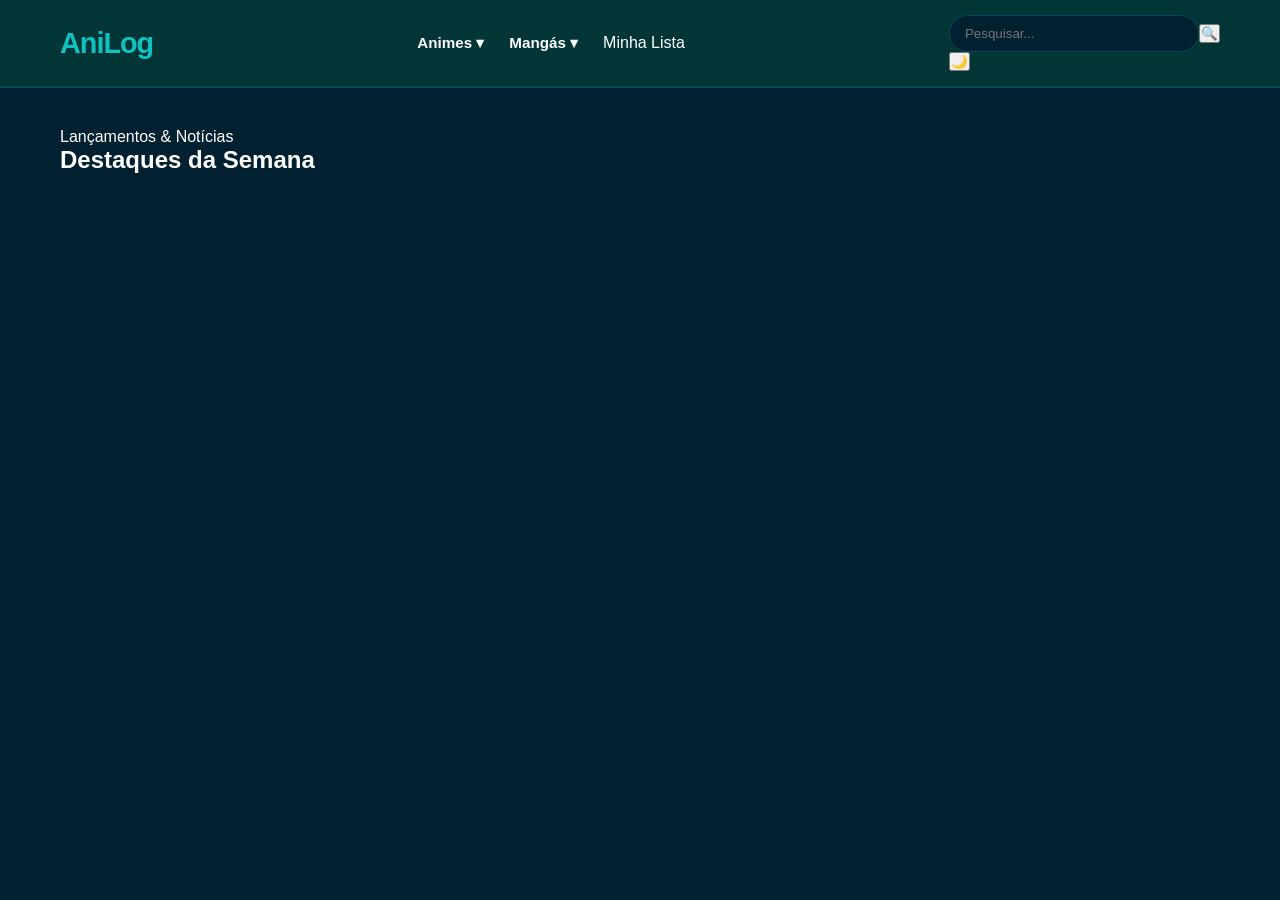
<file: index.html>
<!DOCTYPE html>
<html lang="pt-br" data-tema="dark">
<head>
    <meta charset="UTF-8">
    <meta name="viewport" content="width=device-width, initial-scale=1.0">
    <title>AniLog | Seu Portal de Animes</title>
    <link rel="stylesheet" href="style.css">
</head>
<body>

    <header class="main-header">
        <div class="nav-container">
            <h1 class="logo" onclick="window.location.reload()">AniLog</h1>
            
            <nav class="navbar">
                <ul class="nav-links">
                    <li class="dropdown">
                        <a href="#" class="nav-item" onclick="mostrarSecao('anime')">Animes ▾</a>
                        <ul class="dropdown-menu">
                            <li><a href="#" onclick="filtrar('top', 'anime')">Mais Populares</a></li>
                            <li><a href="#" onclick="filtrar('seasons/now', 'anime')">Nova Temporada</a></li>
                            <li><a href="#" onclick="abrirModalCategorias('anime')">Categorias (Gêneros)</a></li>
                        </ul>
                    </li>

                    <li class="dropdown">
                        <a href="#" class="nav-item" onclick="mostrarSecao('manga')">Mangás ▾</a>
                        <ul class="dropdown-menu">
                            <li><a href="#" onclick="filtrar('top', 'manga')">Mais Populares</a></li>
                            <li><a href="#" onclick="abrirModalCategorias('manga')">Categorias</a></li>
                        </ul>
                    </li>

                    <li><a href="lista.html">Minha Lista</a></li>
                </ul>
            </nav>

            <div class="nav-right">
                <div class="busca-box">
                    <input type="text" id="inputBusca" placeholder="Pesquisar...">
                    <button onclick="realizarBusca()">🔍</button>
                </div>
                <button id="btn-tema" class="tema-toggle" onclick="alternarTema()">🌙</button>
            </div>
        </div>
    </header>

    <main>
        <section id="secao-destaque" class="destaque-wrapper">
            <div class="container">
                <div class="sessao-titulo">
                    <span>Lançamentos & Notícias</span>
                    <h2>Destaques da Semana</h2>
                </div>
                <div id="anime-destaque">
                    </div>
            </div>
        </section>

        <section id="secao-explorar" class="conteudo-principal hidden">
            <div class="container">
                <div class="header-grid">
                    <h2 id="titulo-pagina-atual">Animes Populares</h2>
                </div>

                <div id="container-cards" class="grid-animes">
                    </div>

                <div id="paginacao" class="paginacao-container">
                    </div>
            </div>
        </section>
    </main>

    <div id="modal-avaliacao" class="modal hidden">
        <div class="modal-content">
            <div class="modal-header">
                <h3>Adicionar à Lista</h3>
                <button onclick="fecharModal()" class="close-btn">&times;</button>
            </div>
            <div class="modal-body">
                <div id="anime-info-modal"></div>
                <label>Sua Nota (0-10):</label>
                <input type="number" id="nota-anime" min="0" max="10" step="0.5">
                <label>O que achou?</label>
                <textarea id="comentario-anime" placeholder="Escreva sua opinião..."></textarea>
                <button class="btn-salvar" onclick="salvarNaLista()">Salvar na Minha Lista</button>
            </div>
        </div>
    </div>

    <div id="modal-categorias" class="modal hidden">
        <div class="modal-content">
            <h3>Escolha um Gênero</h3>
            <div id="lista-generos" class="generos-grid"></div>
            <button onclick="fecharModalCategorias()" class="btn-fechar">Fechar</button>
        </div>
    </div>

    <script src="js.js"></script>
</body>
</html>
</file>
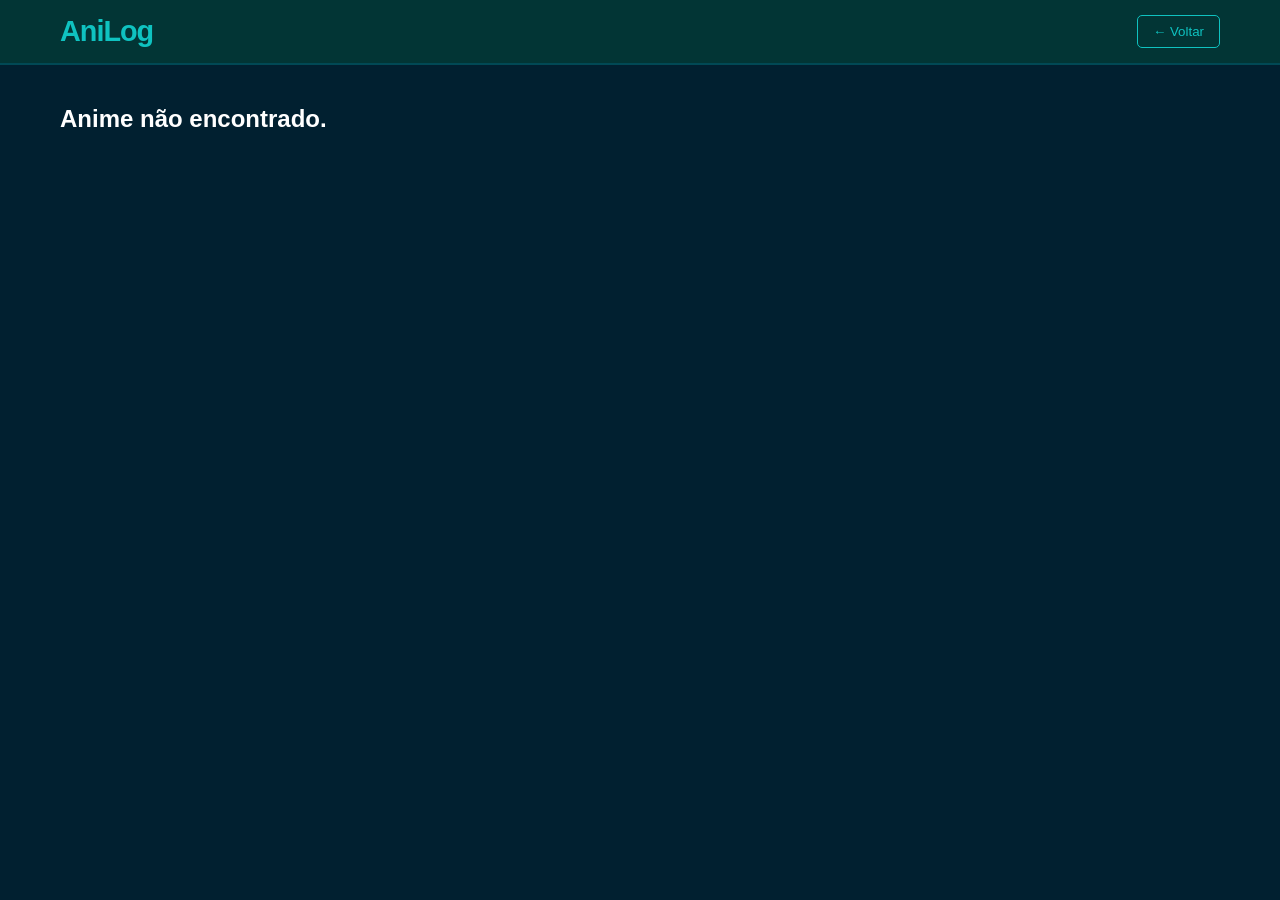
<file: destaque.html>
<!DOCTYPE html>
<html lang="pt-br">
<head>
    <meta charset="UTF-8">
    <meta name="viewport" content="width=device-width, initial-scale=1.0">
    <title>AniLog | Detalhes do Anime</title>
    <link rel="stylesheet" href="style.css"> <link rel="stylesheet" href="destaque.css">
</head>
<body>
    <header class="main-header">
        <div class="nav-container">
            <h1 class="logo" onclick="window.location.href='index.html'">AniLog</h1>
            <button class="btn-voltar" onclick="window.history.back()">← Voltar</button>
        </div>
    </header>

    <main id="detalhes-container" class="container">
        <div class="loading">Carregando informações exclusivas...</div>
    </main>

    <script src="destaque.js"></script>
</body>
</html>
</file>
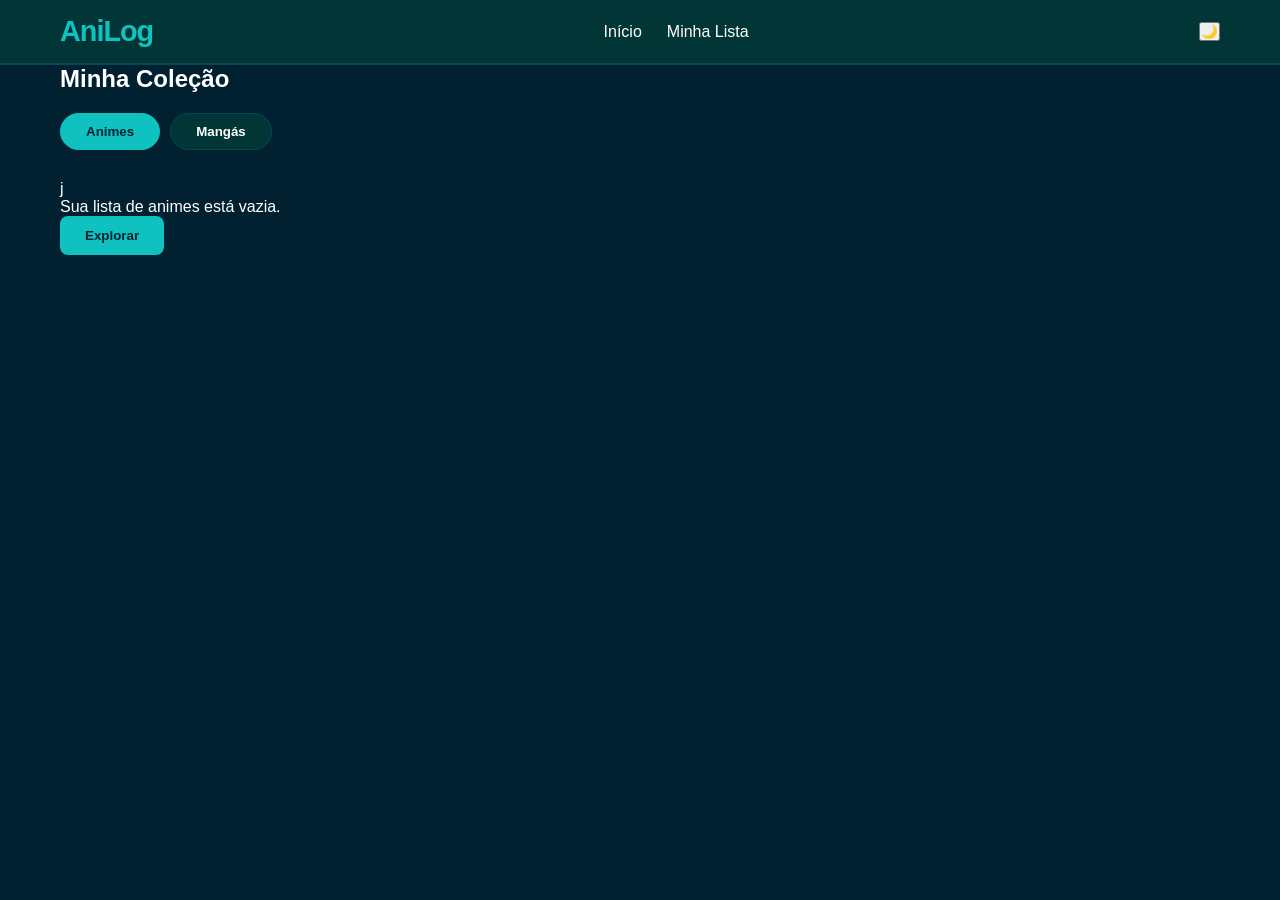
<file: lista.html>
<!DOCTYPE html>
<html lang="pt-br" data-tema="dark">
<head>
    <meta charset="UTF-8">
    <meta name="viewport" content="width=device-width, initial-scale=1.0">
    <title>AniLog | Minha Lista</title>
    <link rel="stylesheet" href="style.css">
    <link rel="stylesheet" href="lista.css">
</head>
<body>
    <header class="main-header">
        <div class="nav-container">
            <h1 class="logo" onclick="window.location.href='index.html'">AniLog</h1>
            <nav class="navbar">
                <ul class="nav-links">
                    <li><a href="index.html">Início</a></li>
                    <li><a href="lista.html" class="ativo">Minha Lista</a></li>
                </ul>
            </nav>
            <button id="btn-tema" class="tema-toggle" onclick="alternarTema()">🌙</button>
        </div>
    </header>

    <main class="container">
        <div class="header-lista">
            <h2>Minha Coleção</h2>
            <div class="abas-container">
                <button class="aba-btn active" onclick="trocarAba('anime')">Animes</button>
                <button class="aba-btn" onclick="trocarAba('manga')">Mangás</button>
            </div>
        </div>

        <div id="grid-minha-lista" class="grid-animes">
            </div>

        <div id="lista-vazia" class="hidden">
            <div class="aviso-vazio">
                <span>j</span>
                <p id="msg-vazia">Sua lista de animes está vazia.</p>
                <button class="btn-primario" onclick="window.location.href='index.html'">Explorar</button>
            </div>
        </div>
    </main>

    <script src="lista.js"></script>
</body>
</html>
</file>
<file: style.css>
:root {
    --cor-fundo: #012030;
    --cor-card: #023535;
    --cor-primaria: #0FC2C0;
    --cor-texto: #ffffff;
    --cor-borda: #014955;
    --cor-detalhe: #008F8C;
}

[data-tema="light"] {
    --cor-fundo: #f0f2f5;
    --cor-card: #ffffff;
    --cor-primaria: #008F8C;
    --cor-texto: #012030;
    --cor-borda: #ced4da;
}

* { margin: 0; padding: 0; box-sizing: border-box; font-family: 'Segoe UI', Tahoma, Geneva, Verdana, sans-serif; }
body { background-color: var(--cor-fundo); color: var(--cor-texto); overflow-x: hidden; transition: 0.3s; }
.container { max-width: 1200px; margin: 0 auto; padding: 0 20px; }
a { text-decoration: none; color: inherit; }
ul { list-style: none; }
.hidden { display: none !important; }

/* NAVBAR PRINCIPAL */
.main-header { 
    background: var(--cor-card); 
    border-bottom: 2px solid var(--cor-borda); 
    padding: 15px 0; 
    position: sticky; 
    top: 0; 
    z-index: 1000; 
}

.nav-container { 
    display: flex; 
    align-items: center; 
    justify-content: space-between; 
    max-width: 1200px; 
    margin: 0 auto; 
    padding: 0 20px; 
}

.logo { font-size: 1.8rem; font-weight: 800; color: var(--cor-primaria); cursor: pointer; letter-spacing: -1px; }

.nav-links { display: flex; gap: 25px; align-items: center; }
.nav-item { font-weight: 600; font-size: 0.95rem; transition: 0.3s; padding: 8px 0; cursor: pointer; }
.nav-item:hover { color: var(--cor-primaria); }

/* DROPDOWN */
.dropdown { position: relative; }
.dropdown-menu { 
    position: absolute; 
    top: 100%; 
    left: 0; 
    background: var(--cor-card); 
    border: 1px solid var(--cor-borda); 
    min-width: 180px; 
    border-radius: 8px; 
    display: none; 
    box-shadow: 0 8px 15px rgba(0,0,0,0.3); 
}
.dropdown:hover .dropdown-menu { display: block; }
.dropdown-menu li a { display: block; padding: 12px 15px; font-size: 0.85rem; transition: 0.2s; }
.dropdown-menu li a:hover { background: var(--cor-borda); color: var(--cor-primaria); }

/* BUSCA */
.busca-box { position: relative; display: flex; align-items: center; }
.busca-box input { 
    background: var(--cor-fundo); 
    border: 1px solid var(--cor-borda); 
    color: white; 
    padding: 10px 15px; 
    border-radius: 20px; 
    width: 250px; 
    outline: none; 
    transition: 0.3s; 
}
.busca-box input:focus { border-color: var(--cor-primaria); width: 300px; }

/* SEÇÃO DESTAQUE */
#secao-destaque { padding: 40px 0; }
.destaque-container {
    display: grid;
    grid-template-columns: 220px 1fr 1.5fr;
    gap: 30px;
    padding: 30px;
    background: linear-gradient(135deg, var(--cor-card) 0%, #011520 100%);
    border-radius: 20px;
    border: 1px solid var(--cor-borda);
}

.destaque-capa img { width: 100%; height: 100%; object-fit: cover; border-radius: 12px; }
.destaque-info h2 { font-size: 2rem; margin-bottom: 15px; color: var(--cor-primaria); }
.destaque-sinopse { font-size: 0.95rem; color: #ccc; line-height: 1.6; margin-bottom: 20px; }

/* BOTÕES */
.btn-primario { 
    background: var(--cor-primaria); 
    color: var(--cor-fundo); 
    border: none; 
    padding: 12px 25px; 
    border-radius: 8px; 
    font-weight: bold; 
    cursor: pointer; 
    transition: 0.3s; 
}
.btn-primario:hover { transform: scale(1.05); filter: brightness(1.1); }

/* GRID DE ANIMES */
.grid-animes { 
    display: grid; 
    grid-template-columns: repeat(auto-fill, minmax(180px, 1fr)); 
    gap: 25px; 
    margin-top: 30px; 
}

.card { 
    background: var(--cor-card); 
    border-radius: 12px; 
    overflow: hidden; 
    position: relative; 
    transition: 0.3s; 
    border: 1px solid var(--cor-borda);
}
.card:hover { transform: translateY(-10px); box-shadow: 0 10px 20px rgba(0,0,0,0.4); }
.card img { width: 100%; height: 260px; object-fit: cover; cursor: pointer; }
.card-content { padding: 15px; text-align: center; }
.card-content h4 { font-size: 0.9rem; white-space: nowrap; overflow: hidden; text-overflow: ellipsis; }

.btn-add-card {
    position: absolute;
    top: 10px;
    right: 10px;
    background: var(--cor-primaria);
    color: var(--cor-fundo);
    border: none;
    width: 32px;
    height: 32px;
    border-radius: 50%;
    font-size: 1.5rem;
    cursor: pointer;
    z-index: 10;
    font-weight: bold;
}

/* MODAIS */
.modal { 
    position: fixed; 
    top: 0; left: 0; width: 100%; height: 100%; 
    background: rgba(0,0,0,0.8); 
    display: flex; align-items: center; justify-content: center; 
    z-index: 2000; 
}
.modal-content { 
    background: var(--cor-card); 
    padding: 30px; 
    border-radius: 15px; 
    width: 90%; max-width: 500px; 
    border: 1px solid var(--cor-borda); 
}
.modal-body label { display: block; margin: 15px 0 5px; color: var(--cor-primaria); font-weight: bold; }
.modal-body input, .modal-body textarea { 
    width: 100%; padding: 12px; background: var(--cor-fundo); 
    border: 1px solid var(--cor-borda); border-radius: 8px; color: white; 
}

/* --- RESPONSIVIDADE FINAL CORRIGIDA --- */
@media (max-width: 1024px) {
    .destaque-container { grid-template-columns: 200px 1fr; }
    .destaque-media { display: none; } /* Esconde o player grande em tablets */
}

@media (max-width: 900px) {
    .nav-container { flex-wrap: wrap; justify-content: center; gap: 15px; }
    .nav-links { order: 2; width: 100%; justify-content: center; gap: 15px; }
    .busca-box { order: 3; width: 100%; }
    .busca-box input { width: 100%; }
    
    .destaque-container { grid-template-columns: 1fr; text-align: center; }
    .destaque-capa { display: none; }
}

@media (max-width: 480px) {
    .logo { font-size: 1.4rem; }
    .nav-item { font-size: 0.8rem; }
    .grid-animes { grid-template-columns: repeat(auto-fill, minmax(140px, 1fr)); gap: 15px; }
    .card img { height: 200px; }
}
</file>
<file: destaque.css>
/* --- LAYOUT PRINCIPAL --- */
#detalhes-container {
    padding: 40px 20px;
    animation: fadeIn 0.5s ease;
}

@keyframes fadeIn { from { opacity: 0; } to { opacity: 1; } }

/* Cabeçalho de Detalhes (Vídeo + Info) */
.detalhes-header {
    display: grid;
    grid-template-columns: 1fr 1.5fr;
    gap: 40px;
    background: var(--cor-card);
    padding: 30px;
    border-radius: 20px;
    border: 1px solid var(--cor-borda);
    box-shadow: 0 10px 30px rgba(0,0,0,0.5);
}

.info-principal h2 {
    font-size: 2.5rem;
    color: var(--cor-primaria);
    margin-bottom: 15px;
}

.tags-meta {
    display: flex;
    gap: 15px;
    margin-bottom: 20px;
    flex-wrap: wrap;
}

.tag-item {
    background: var(--cor-fundo);
    padding: 5px 12px;
    border-radius: 5px;
    font-size: 0.85rem;
    border: 1px solid var(--cor-borda);
    color: var(--cor-primaria);
}

.sinopse-box h3 { margin-bottom: 10px; color: var(--cor-primaria); }
.sinopse-box p { line-height: 1.8; color: #ccc; font-size: 1rem; }

/* Player de Vídeo */
.video-player {
    background: #000;
    border-radius: 15px;
    overflow: hidden;
    height: 350px;
    box-shadow: 0 5px 20px rgba(0,0,0,0.8);
}

.video-player iframe { width: 100%; height: 100%; border: none; }

/* --- SEÇÃO DE ELENCO E PERSONAGENS --- */
.secao-secundaria {
    margin-top: 50px;
    display: grid;
    grid-template-columns: 2fr 1fr;
    gap: 40px;
}

.grid-personagens {
    display: grid;
    grid-template-columns: repeat(auto-fill, minmax(120px, 1fr));
    gap: 20px;
    margin-top: 20px;
}

.personagem-card {
    text-align: center;
}

.personagem-card img {
    width: 100%;
    height: 150px;
    object-fit: cover;
    border-radius: 10px;
    margin-bottom: 8px;
    border: 1px solid var(--cor-borda);
}

.personagem-card span { font-size: 0.8rem; display: block; font-weight: bold; }

/* --- RESPONSIVIDADE --- */
@media (max-width: 900px) {
    .detalhes-header, .secao-secundaria {
        grid-template-columns: 1fr;
    }
    .video-player { height: 250px; order: -1; } /* Vídeo vai pra cima no celular */
}

.btn-voltar {
    background: transparent;
    border: 1px solid var(--cor-primaria);
    color: var(--cor-primaria);
    padding: 8px 15px;
    border-radius: 5px;
    cursor: pointer;
}
</file>
<file: lista.css>
/* --- ESTILO DAS ABAS --- */
.abas-container {
    display: flex;
    gap: 10px;
    margin-top: 20px;
}

.aba-btn {
    background: var(--cor-card);
    border: 1px solid var(--cor-borda);
    color: var(--cor-texto);
    padding: 10px 25px;
    border-radius: 30px;
    cursor: pointer;
    font-weight: bold;
    transition: 0.3s;
}

.aba-btn.active {
    background: var(--cor-primaria);
    color: var(--cor-fundo);
    border-color: var(--cor-primaria);
}

.aba-btn:hover:not(.active) {
    border-color: var(--cor-primaria);
}

/* --- CARDS DA LISTA --- */
.card-lista {
    position: relative;
    background: var(--cor-card);
    border-radius: 12px;
    overflow: hidden;
    animation: fadeIn 0.4s ease;
}

@keyframes fadeIn { from { opacity: 0; transform: translateY(10px); } to { opacity: 1; transform: translateY(0); } }

.nota-badge {
    position: absolute;
    top: 10px;
    left: 10px;
    background: var(--cor-primaria);
    color: var(--cor-fundo);
    padding: 4px 8px;
    border-radius: 5px;
    font-weight: bold;
    font-size: 0.8rem;
    z-index: 5;
}

.btn-remover {
    position: absolute;
    top: 10px;
    right: 10px;
    background: #ff4d4d;
    color: white;
    border: none;
    width: 28px;
    height: 28px;
    border-radius: 50%;
    cursor: pointer;
    z-index: 5;
}

.comentario-box {
    padding: 12px;
    background: rgba(0,0,0,0.3);
    margin: 10px;
    border-radius: 8px;
    font-size: 0.85rem;
    color: #bbb;
    border-left: 3px solid var(--cor-primaria);
}
</file>
